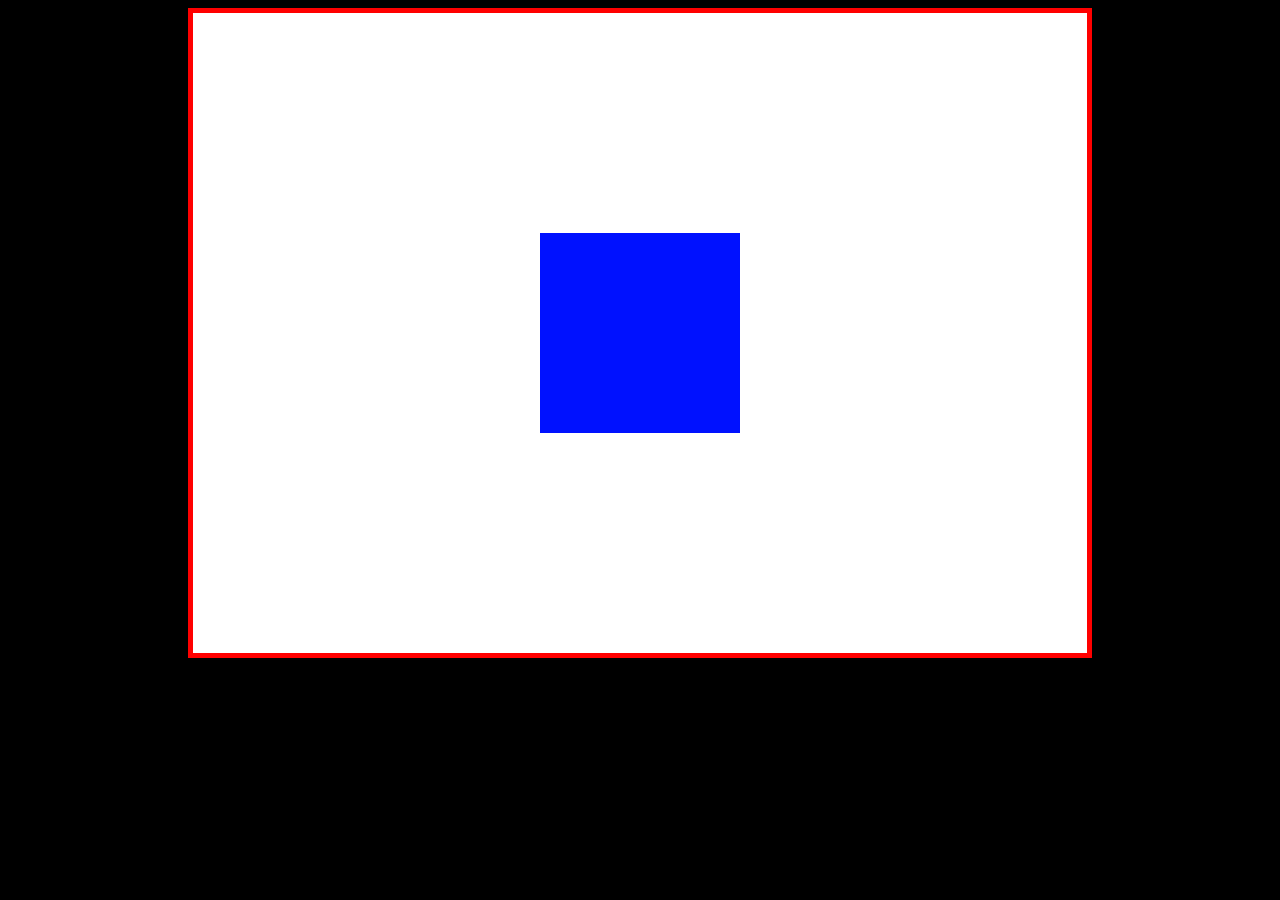
<file: homework/homework-html-week2/1 - MON/ex1/index.html>
<!DOCTYPE html>
<html lang="en">
<head>
    <meta charset="UTF-8">
    <meta name="viewport" content="width=device-width, initial-scale=1.0">
    <title>Example 1</title>
    <link rel="stylesheet" href="css/main.css">
</head>
<body>
    <div class="container">
        <div class="box"></div>
    </div>
</body>
</html>
</file>
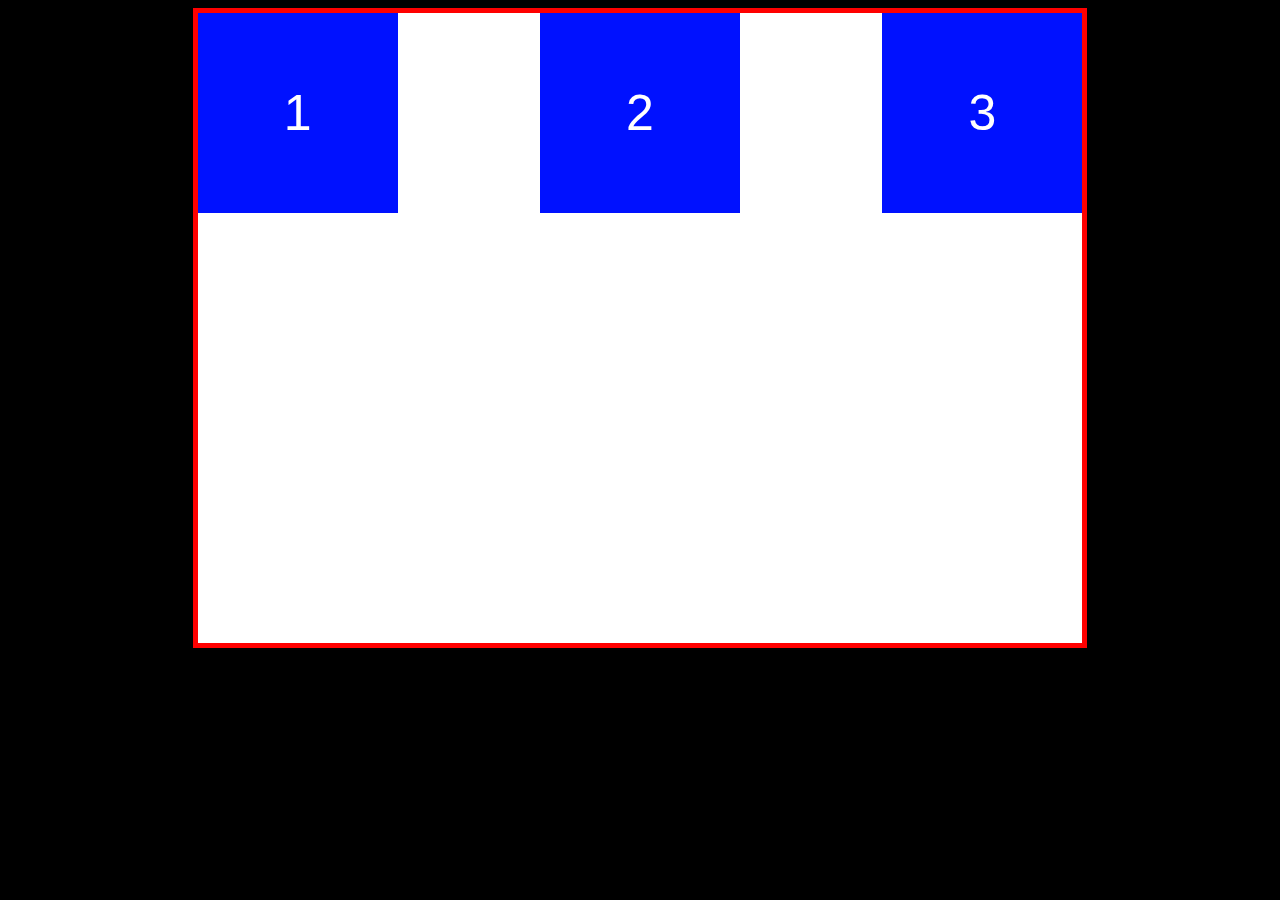
<file: homework/homework-html-week2/1 - MON/ex5/index.html>
<!DOCTYPE html>
<html lang="en">
<head>
    <meta charset="UTF-8">
    <meta name="viewport" content="width=device-width, initial-scale=1.0">
    <title>Example 1</title>
    <link rel="stylesheet" href="css/main.css">
</head>
<body>
    <div class="container">
        <div class="box"> 1</div>
        <div class="box"> 2</div>
        <div class="box"> 3</div>
    </div>
</body>
</html>
</file>
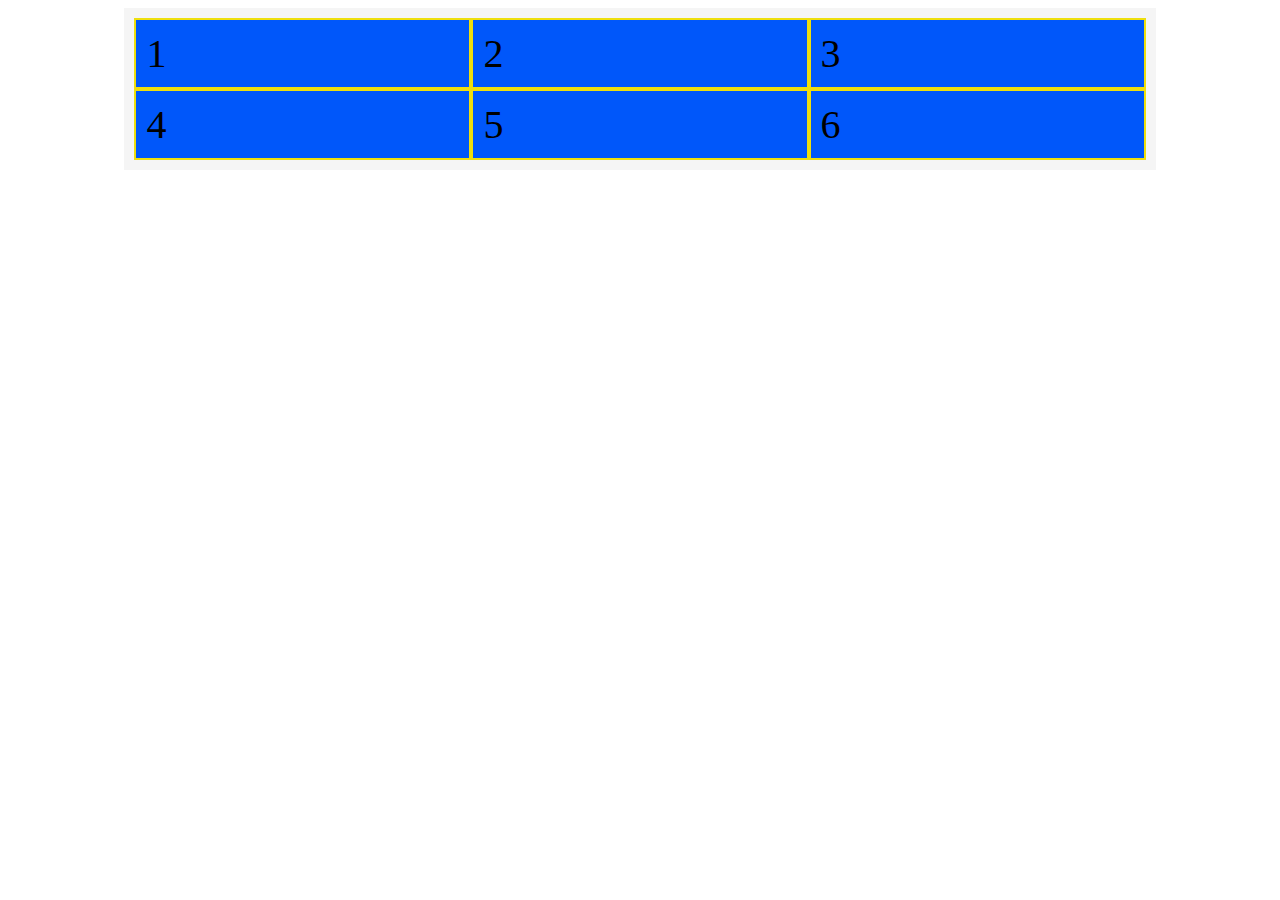
<file: homework/homework-html-week2/2 - TUES/ex1/index.html>
<!DOCTYPE html>
<html lang="en">
<head>
    <meta charset="UTF-8">
    <meta name="viewport" content="width=device-width, initial-scale=1.0">
    <title>Grid</title>
    <link rel="stylesheet" href="css/style.css">
</head>
<body>
    <div class="grid-container">
        <div class="grid-item">1</div>
        <div class="grid-item">2</div>
        <div class="grid-item">3</div>  
        <div class="grid-item">4</div>
        <div class="grid-item">5</div>
        <div class="grid-item">6</div>  
      </div>
</body>
</html>
</file>
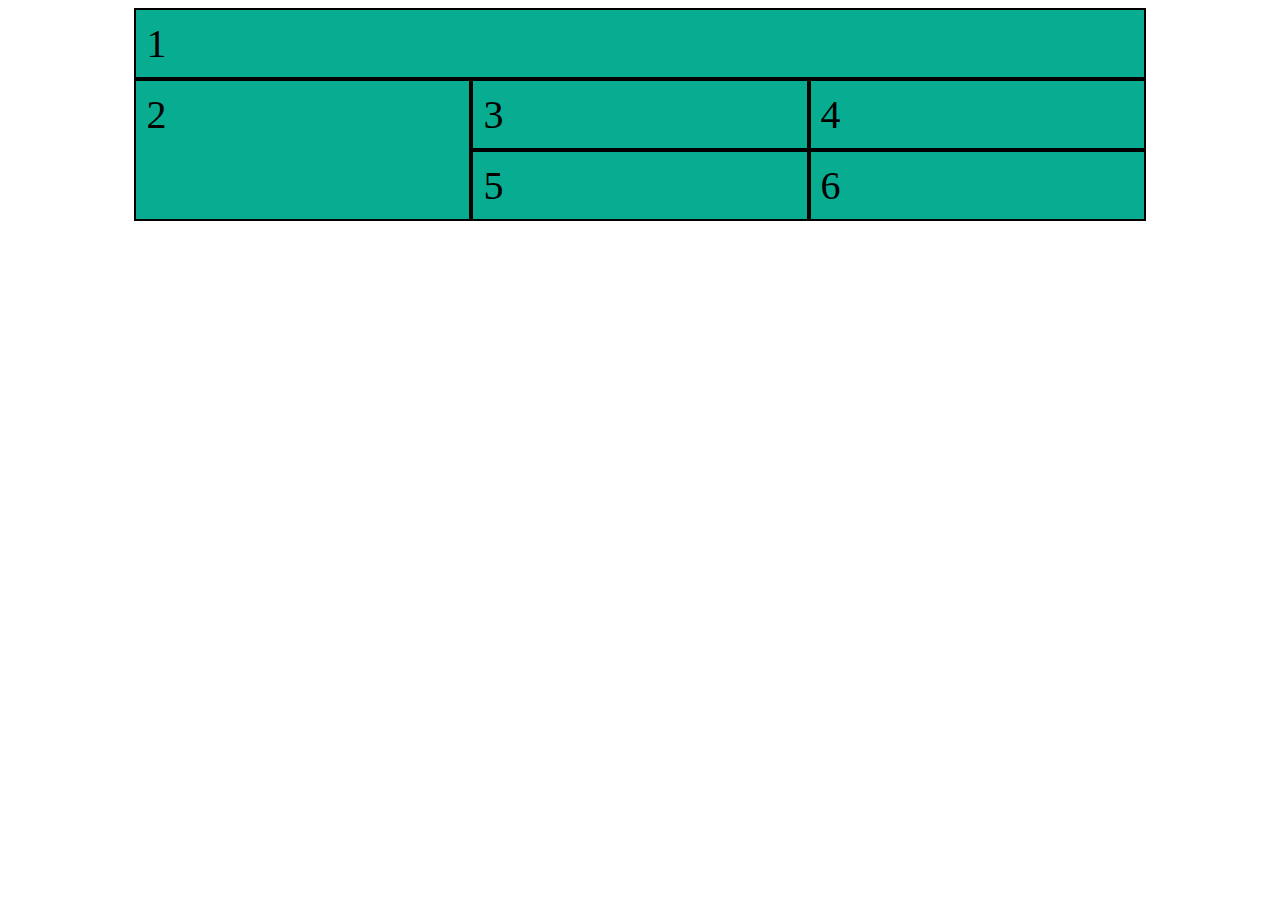
<file: homework/homework-html-week2/2 - TUES/ex4/index.html>
<!DOCTYPE html>
<html lang="en">
<head>
    <meta charset="UTF-8">
    <meta name="viewport" content="width=device-width, initial-scale=1.0">
    <title>Grid</title>
    <link rel="stylesheet" href="css/style.css">
</head>
<body>
    <div class="grid-container">
        <div class="grid-item item1">1</div>
        <div class="grid-item item2">2</div>
        <div class="grid-item item3">3</div>  
        <div class="grid-item item4">4</div>
        <div class="grid-item item5">5</div>
        <div class="grid-item item6">6</div>  
      </div>
</body>
</html>
</file>
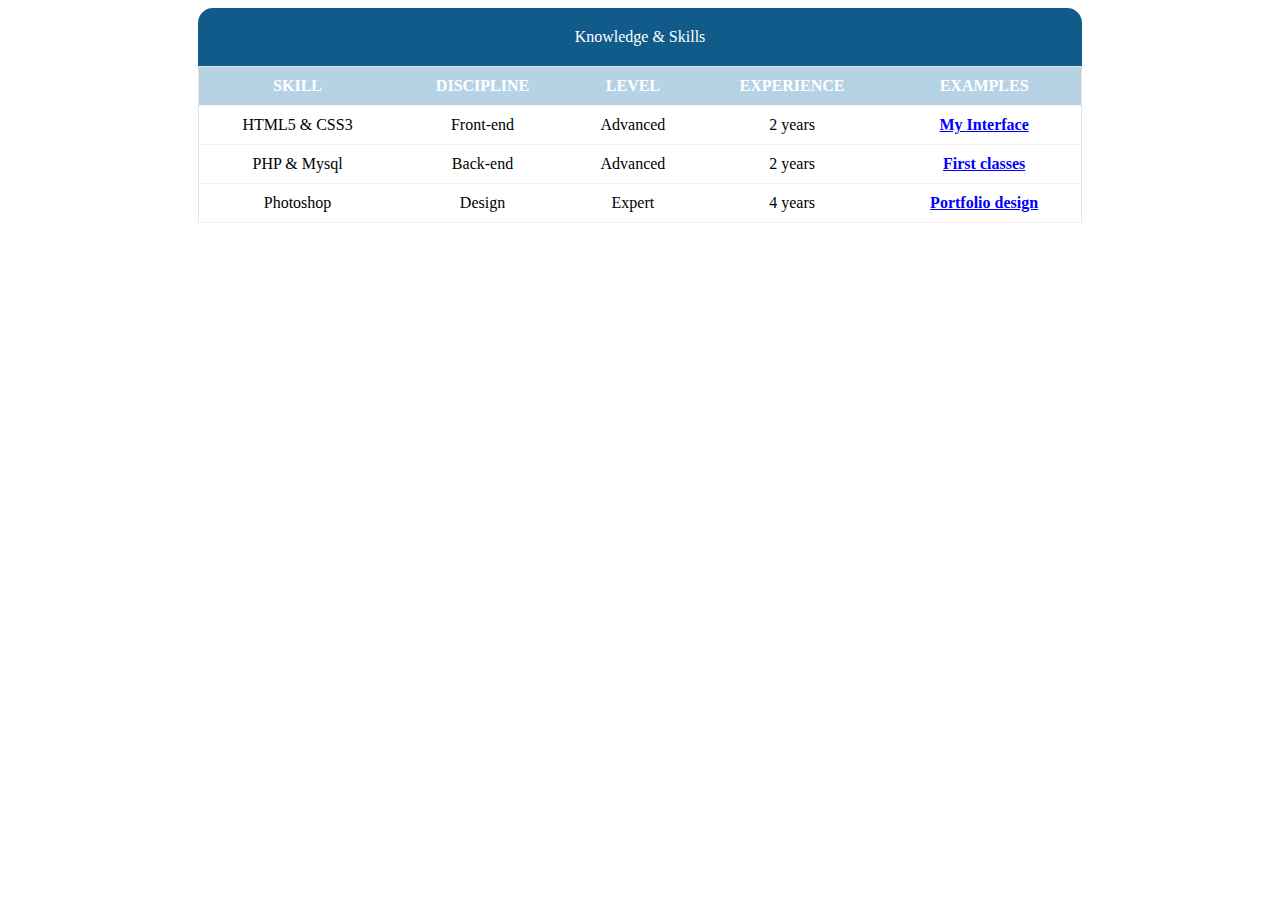
<file: homework/homework-html-week2/3 - WED/ex2/index.html>
<html lang="en" data-lt-installed="true">

<head>
  <meta http-equiv="Content-Type" content="text/html; charset=UTF-8">
  <title>This website needs a title </title>
    <!-- Link style CSS -->  
  <link rel="stylesheet" href="css/style.css">
</head>

<body>
  <!-- Create only styles to make it looks like the final example -->
  <table>
    <caption>Knowledge & Skills</caption>
    <thead>
      <tr>
        <th>Skill</th>
        <th>Discipline</th>
        <th>Level</th>
        <th>Experience</th>
        <th>Examples</th>
      </tr>
    </thead>
    <tbody>
      <tr>
        <td>HTML5 & CSS3</td>
        <td>Front-end</td>
        <td>Advanced</td>
        <td>2 years</td>
        <td><a href="https://cdpn.io/CSS3fx/fullpage/FteDi">My Interface</a></td>
      </tr>
      <tr>
        <td>PHP & Mysql</td>
        <td>Back-end</td>
        <td>Advanced</td>
        <td>2 years</td>
        <td><a href="https://cdpn.io/CSS3fx/fullpage/FteDi">First classes</a></td>
      </tr>
      <tr>
        <td>Photoshop</td>
        <td>Design</td>
        <td>Expert</td>
        <td>4 years</td>
        <td><a href="https://cdpn.io/CSS3fx/fullpage/FteDi">Portfolio design</a></td>
      </tr>
    </tbody>
  </table>
</body>

</html>
</file>
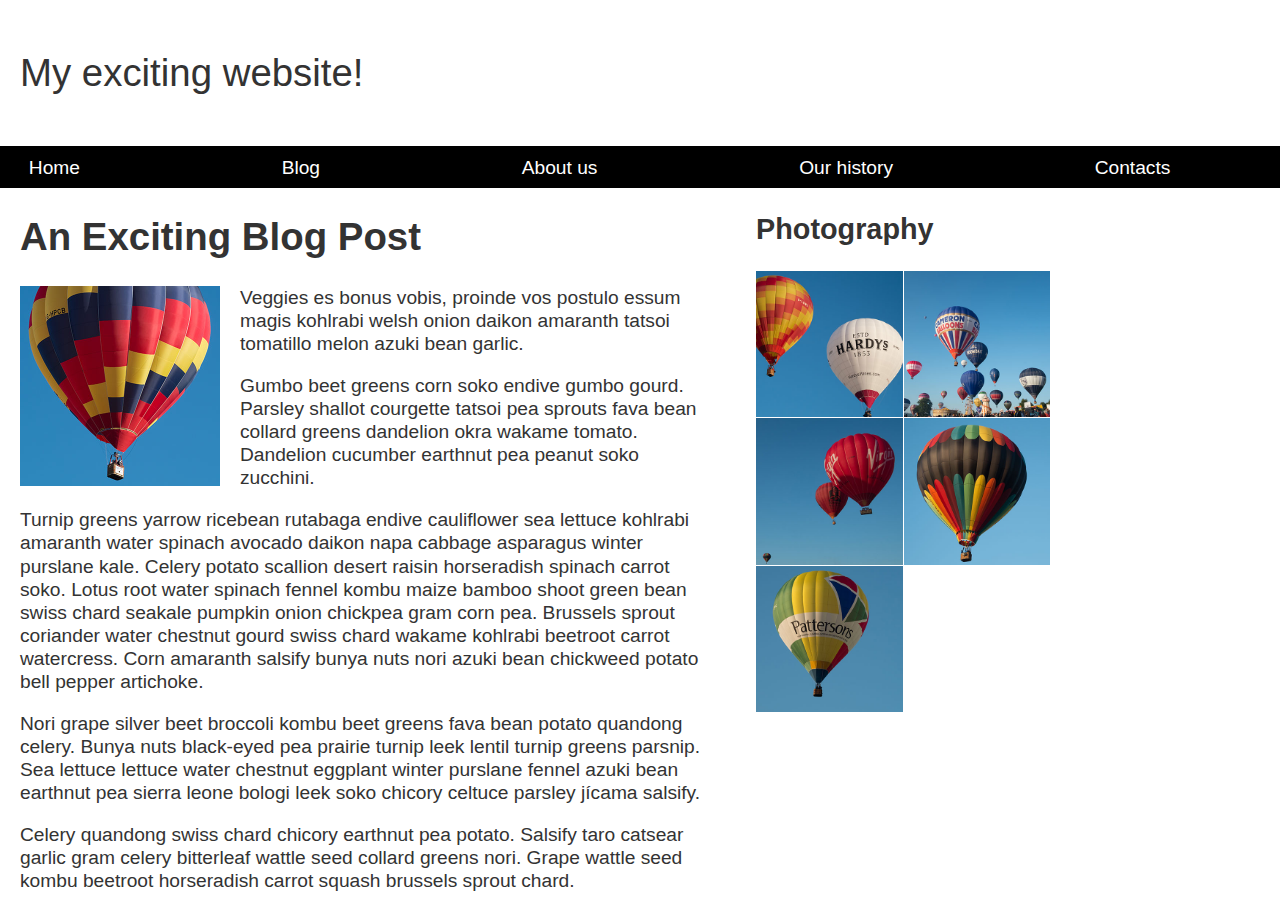
<file: homework/homework-html-week2/5 - FRI/ex1/index.html>
<!DOCTYPE html>
<html>
<head>
  <meta charset="utf-8">
  <title>Layout Task</title>
  <link href="css/style.css" rel="stylesheet" type="text/css">
</head>
<body>
  <div class="logo">
    My exciting website!
  </div>
  <nav>
    <ul>
      <li>
        <a href="">Home</a>
      </li>
      <li>
        <a href="">Blog</a>
      </li>
      <li>
        <a href="">About us</a>
      </li>
      <li>
        <a href="">Our history</a>
      </li>
      <li>
        <a href="">Contacts</a>
      </li>
    </ul>
  </nav>
  <main class="grid">
    <article>
      <h1>
        An Exciting Blog Post
      </h1>
      <img src="images/balloon-sq6.jpg" alt="placeholder" class="feature">
      <p>Veggies es bonus vobis, proinde vos postulo essum magis kohlrabi welsh onion daikon amaranth tatsoi tomatillo melon
        azuki bean garlic.</p>

      <p>Gumbo beet greens corn soko endive gumbo gourd. Parsley shallot courgette tatsoi pea sprouts fava bean collard greens
        dandelion okra wakame tomato. Dandelion cucumber earthnut pea peanut soko zucchini.</p>

      <p>Turnip greens yarrow ricebean rutabaga endive cauliflower sea lettuce kohlrabi amaranth water spinach avocado daikon
        napa cabbage asparagus winter purslane kale. Celery potato scallion desert raisin horseradish spinach carrot soko.
        Lotus root water spinach fennel kombu maize bamboo shoot green bean swiss chard seakale pumpkin onion chickpea gram
        corn pea. Brussels sprout coriander water chestnut gourd swiss chard wakame kohlrabi beetroot carrot watercress.
        Corn amaranth salsify bunya nuts nori azuki bean chickweed potato bell pepper artichoke.</p>

      <p>Nori grape silver beet broccoli kombu beet greens fava bean potato quandong celery. Bunya nuts black-eyed pea prairie
        turnip leek lentil turnip greens parsnip. Sea lettuce lettuce water chestnut eggplant winter purslane fennel azuki
        bean earthnut pea sierra leone bologi leek soko chicory celtuce parsley jícama salsify.</p>

      <p>Celery quandong swiss chard chicory earthnut pea potato. Salsify taro catsear garlic gram celery bitterleaf wattle
        seed collard greens nori. Grape wattle seed kombu beetroot horseradish carrot squash brussels sprout chard.</p>
    </article>
    <aside>
      <h2>
        Photography
      </h2>
      <ul class="photos">
        <li>
          <img src="images/balloon-sq1.jpg" alt="placeholder">
        </li>
        <li>
          <img src="images/balloon-sq2.jpg" alt="placeholder">
        </li>
        <li>
          <img src="images/balloon-sq3.jpg" alt="placeholder">
        </li>
        <li>
          <img src="images/balloon-sq4.jpg" alt="placeholder">
        </li>
        <li>
          <img src="images/balloon-sq5.jpg" alt="placeholder">
        </li>
      </ul>
    </aside>
  </main>
</body>
</html>
</file>
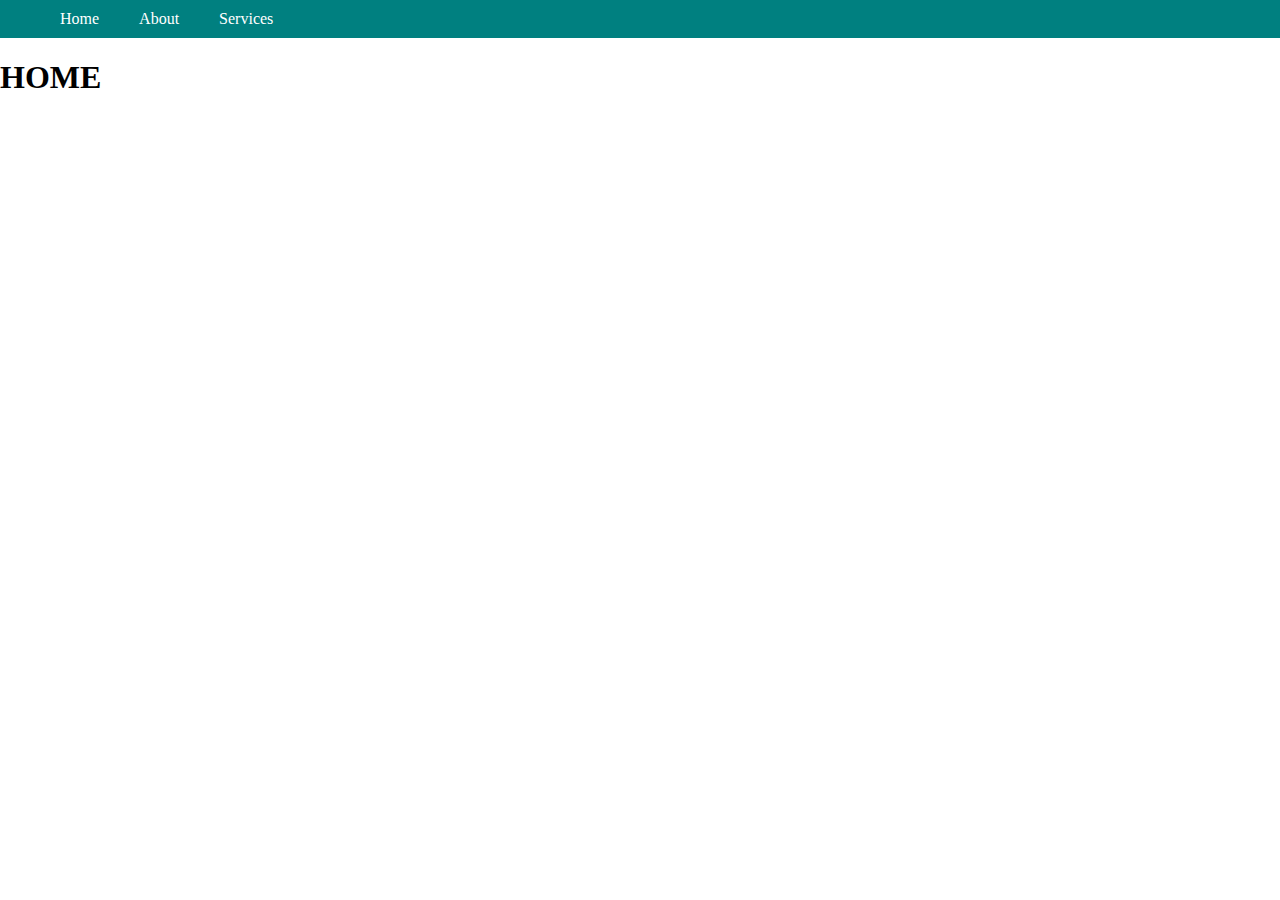
<file: homework/homework html week1/homework html sinet/2.TUE/navigation1/index.html>
<html>
	<head>
		<title></title>
		<link rel="stylesheet" href="css/style.css">
	</head>
	<body>
		<ul>
			<li> <a href="#"> Home</a></li>
			<li> <a href="about.html"> About</a></li>
			<li> <a href="service.html"> Services</a></li>
		</ul>
		<h1> HOME</h1>
	</body>
</html>
</file>
<file: homework/homework-html-week2/1 - MON/ex1/css/main.css>
body {
    background: #000;
}
.container {
    background: #fff;
    height: 70vh;
    width: 70%;
    margin: auto;
    padding: 5px;
    border:5px solid red;

    /*========Start your code here ====== */
    align-items: center;
    justify-content: center;
    display: flex;

    /*================ End ================*/
}
.box {
    height: 200px;
    width: 200px;
    background: #0011ff;
}
</file>
<file: homework/homework-html-week2/1 - MON/ex5/css/main.css>
body {
    background: #000;
}
.container {
    background: #fff;
    height: 70vh;
    width: 70%;
    margin: auto;
    border:5px solid red;

    /*========Start your code here ====== */
    justify-content: space-between;
    flex-direction: row;
    display: flex;
    /*================ End ================*/
}
.box {
    height: 200px;
    width: 200px;
    background: #0011ff;
    font-size:50px;
    font-family: sans-serif;
    color:#fff;
    display: flex;
    justify-content: center;
    align-items: center;
}
</file>
<file: homework/homework-html-week2/2 - TUES/ex1/css/style.css>
.grid-container {
    width: 80%;
    margin: auto;
    padding: 10px;
    background: #f5f5f5;
    /* ================= Your code start here ================ */
    display: grid;
    grid-template-columns: auto auto auto;

    /* =================== End code ========================== */
}

.grid-item {
    padding: 10px;
    background: #0057fa;
    font-size: 40px;
    border:2px solid #eedf0d;
}
</file>
<file: homework/homework-html-week2/2 - TUES/ex4/css/style.css>
.grid-container {
    width: 80%;
    margin: auto; 
    display: grid;
    grid-template-columns: auto auto auto; 
}

.grid-item {
    padding: 10px;
    background: #08ac90;
    font-size: 40px;
    border: 2px solid;
}
.item1 {
    /* ================= Your code start here ================ */
    grid-column-start: 1;
    grid-column-end: 4;

    /* =================== End code ========================== */
}
.item2 {
    /* ================= Your code start here ================ */
     grid-row-start: 2;
     grid-row-end: 4; 
    /* =================== End code ========================== */
}
</file>
<file: homework/homework-html-week2/3 - WED/ex2/css/style.css>
/* Your style */
body{
    justify-content: center;
    align-items: flex-start;
    display: flex;   
}
table{
    width: 70%;
    border: 0.2px solid rgb(235, 223, 223);
    border-collapse: collapse;   
}
caption{
    background-color: rgb(16, 91, 138);
    padding: 20px;
    color: white;
    border-top-right-radius: 15px;
    border-top-left-radius: 15px;   
}
thead{
    background-color : rgb(182, 211, 229);
    color: white;
    text-transform: uppercase;    
}
tr, td, th{
    border-bottom: 0.2px solid  rgb(245, 240, 240);
	padding: 10px;
    text-align: center;
}
a{
    color: blue;
    font-weight: bold;
}
</file>
<file: homework/homework-html-week2/5 - FRI/ex1/css/style.css>
body {
    background-color: #fff;
    color: #333;
    margin: 0;
    font: 1.2em / 1.2 Arial, Helvetica, sans-serif;
    
  }

  img {
    max-width: 100%;
    display: block;
    float: left;
    margin-right: 20px;

  }

  .logo {
    font-size: 200%;
    padding: 50px 20px;
    margin: 0 auto;
    max-width: 980px;
    display: inline-block;
    
  }

  .grid {
    margin: 0 auto;
    padding: 0 20px;
    max-width: 980px;
    display: grid;
    grid-gap: 50px;
    grid-template-columns: repeat(2, 70% 30%);
    float: left;

    
  }
  nav {
    background-color: #000;
    padding: .5em;
    
  }

  nav ul {
    margin: 0;
    padding: 0;
    list-style: none;
    display: flex;
    justify-content: space-between;
    
  }

  nav a {
    color: #fff;
    text-decoration: none;
    padding: .5em 1em;
    padding-right: 100px;
  }

  .photos {
    list-style: none;
    margin: 0;
    padding: 0;
    grid-template-columns:1fr 1fr;
    display: grid;
    grid-gap: 1px; 
  }

  .feature {
      width: 200px;
  }
</file>
<file: homework/homework html week1/homework html sinet/2.TUE/navigation1/css/style.css>
body{
    margin: 0;
    padding: 0;
}
ul{
    list-style: none;
    background-color: teal; 
    display: flex;

}
li,a{
    text-decoration: none;
    color: white;
	padding: 10px;
}
</file>
